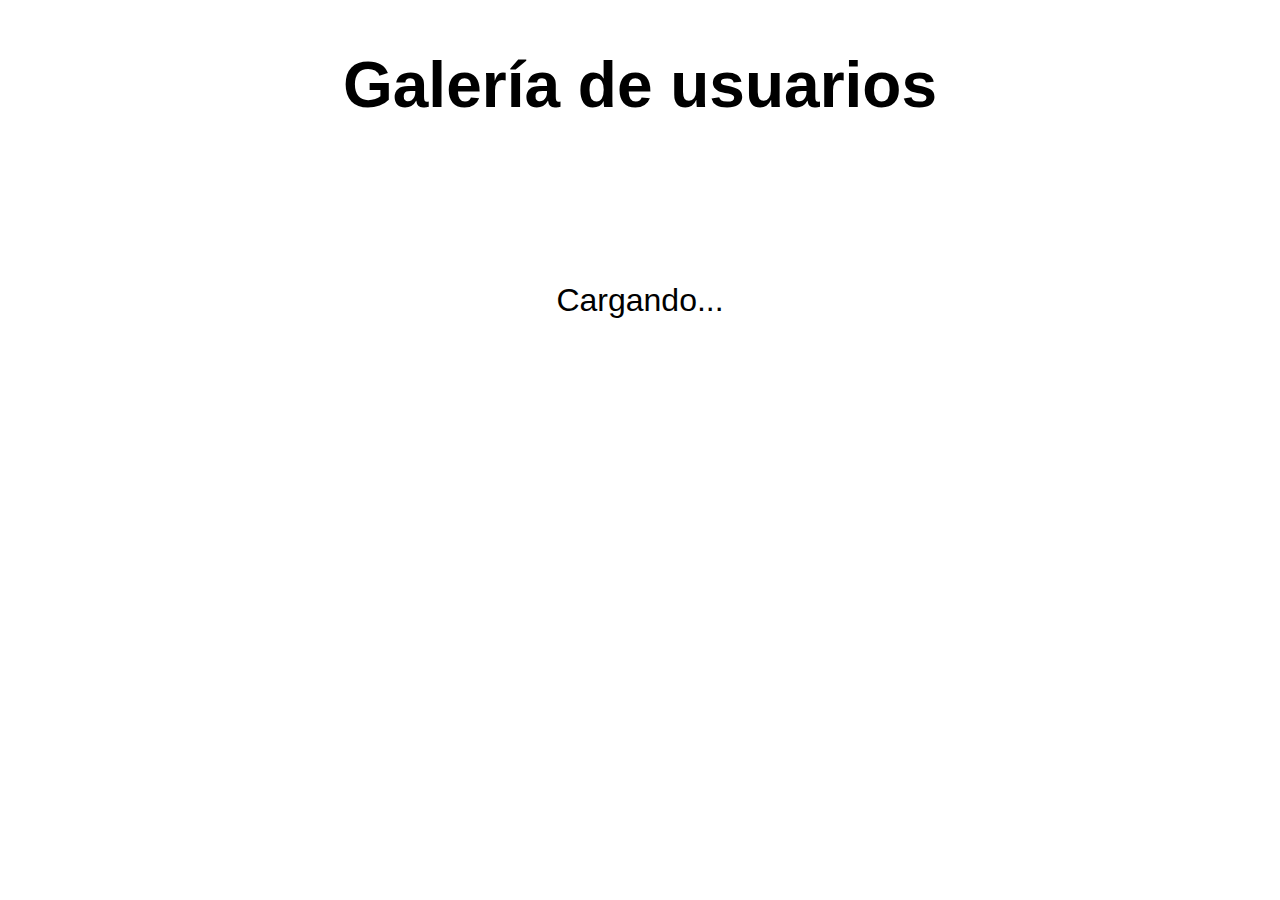
<file: 1.ejercicio-js/index.html>
<!DOCTYPE html>
<html lang="en">

<head>
  <meta charset="UTF-8">
  <meta name="viewport" content="width=device-width, initial-scale=1.0">
  <title>Random People</title>
  <link rel="stylesheet" href="./css/style.css" />
</head>

<body>
  <header>
    <h1>Galería de usuarios</h1>
  </header>
  <main>
    <ul class="userlist">
      <li class="loading">Cargando...</li>
    </ul>
  </main>

  <script type="module" src="./js/src.js" defer></script>
</body>


</html>
</file>
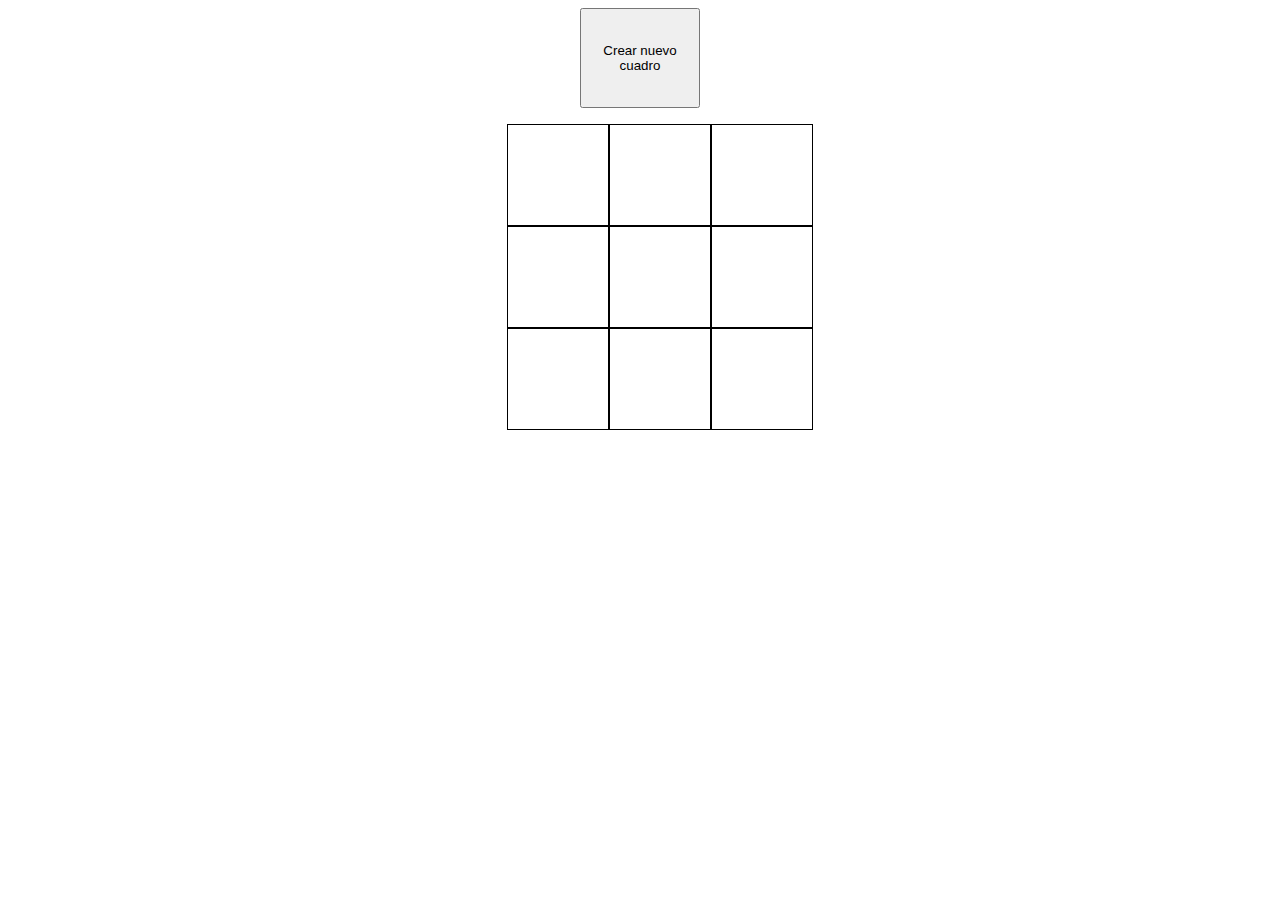
<file: 7.ejercicio-dom/index.html>
<!DOCTYPE html>
<html lang="en">
<head>
    <meta charset="UTF-8">
    <meta http-equiv="X-UA-Compatible" content="IE=edge">
    <meta name="viewport" content="width=device-width, initial-scale=1.0">
    <link rel="stylesheet" href="style.css">
    <script type="module" src="src.js" defer></script>
    <title>Colorized</title>
</head>
<body>
    <article>
        <button ">Crear nuevo cuadro</button>
        <ul>
         <div></div>
         <div></div>
         <div></div>
         <div></div>
         <div></div>
         <div></div>
         <div></div>
         <div></div>
         <div></div>
     </ul>
    </article>
</body>
</html>
</file>
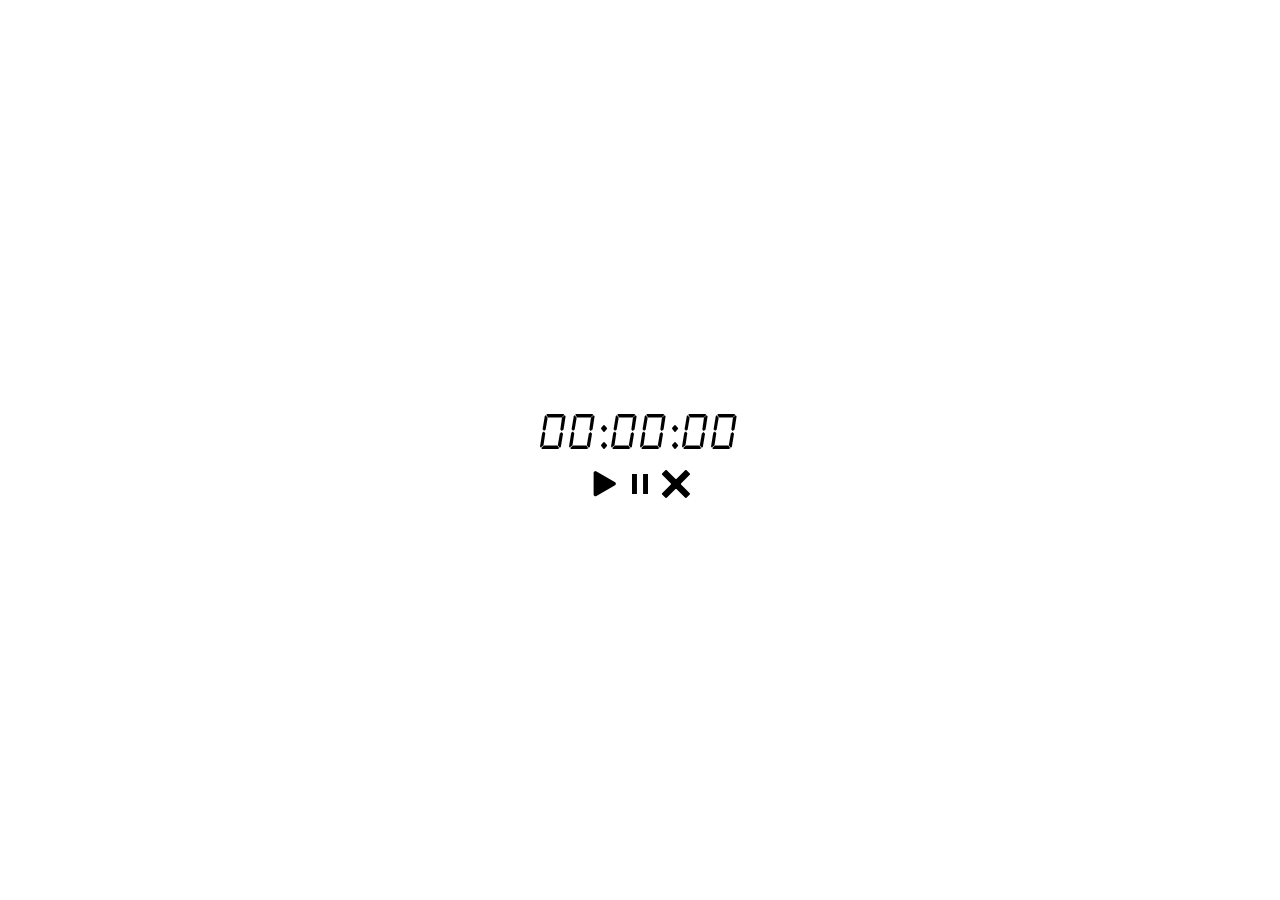
<file: 8.ejercicio-dom/index.html>
<!DOCTYPE html>
<html lang="en">

<head>
  <meta charset="UTF-8">
  <meta name="viewport" content="width=device-width, initial-scale=1.0">
  <title>Crono</title>

  <link rel="stylesheet" href="./css/style.css" />
</head>

<body>
  <div class="cronometro">
    <div id="hms"></div>
    <div class="start"></div>        
    <div class="stop"></div>
    <div class="reiniciar"></div>
</div>

  <script type="module" src="./js/main.js"></script>
</body>

</html>
</file>
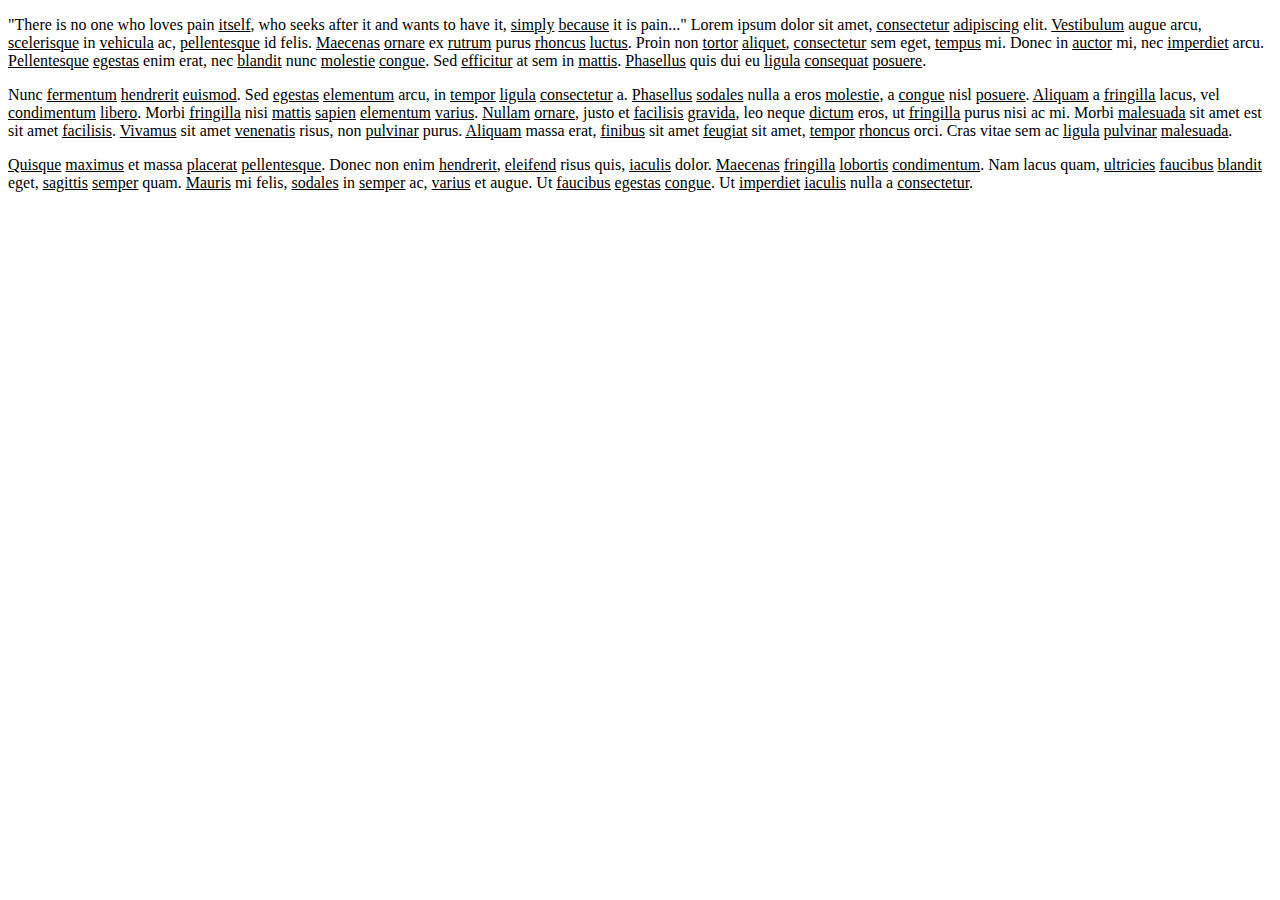
<file: 6.ejercicio-dom/ejercicio.html>
<!DOCTYPE html>
<html>
	<head>
		<title>Ejercicio 1</title>
	</head>
	<body>
		<p>
			"There is no one who loves pain itself, who seeks after it and wants to have it, simply because it is pain..."
			Lorem ipsum dolor sit amet, consectetur adipiscing elit. Vestibulum augue arcu, scelerisque in vehicula ac,
			pellentesque id felis. Maecenas ornare ex rutrum purus rhoncus luctus. Proin non tortor aliquet, consectetur 
			sem eget, tempus mi. Donec in auctor mi, nec imperdiet arcu. Pellentesque egestas enim erat, nec blandit nunc 
			molestie congue. Sed efficitur at sem in mattis. Phasellus quis dui eu ligula consequat posuere.
		</p>
		<p>
			Nunc fermentum hendrerit euismod. Sed egestas elementum arcu, in tempor ligula consectetur a. 
			Phasellus sodales nulla a eros molestie, a congue nisl posuere. Aliquam a fringilla lacus,
			vel condimentum libero. Morbi fringilla nisi mattis sapien elementum varius. Nullam ornare,
			justo et facilisis gravida, leo neque dictum eros, ut fringilla purus nisi ac mi. Morbi malesuada 
			sit amet est sit amet facilisis. Vivamus sit amet venenatis risus, non pulvinar purus. Aliquam massa erat,
			finibus sit amet feugiat sit amet, tempor rhoncus orci. Cras vitae sem ac ligula pulvinar malesuada.
		</p>
		<p>
			Quisque maximus et massa placerat pellentesque. Donec non enim hendrerit, eleifend risus quis,
			iaculis dolor. Maecenas fringilla lobortis condimentum. Nam lacus quam, ultricies faucibus blandit 
			eget, sagittis semper quam. Mauris mi felis, sodales in semper ac, varius et augue. Ut faucibus 
			egestas congue. Ut imperdiet iaculis nulla a consectetur.
		</p>
		<script type="module" src="ejercicio.js"></script>
	</body>
</html>
</file>
<file: 1.ejercicio-js/css/style.css>
* {
    margin: 0;
    padding: 0;
}

body {
    font-family: sans-serif;
}

body > header > h1 {
    font-size: 4rem;
    text-align: center;
    margin: 3rem 0;
}

body > main > ul.userlist {
    max-width: 800px;
    margin: 0 auto;
    padding: 1rem;
    display: grid;
    gap: 1rem;
    grid-template-columns: repeat(auto-fit, minmax(150px, 1fr));
}
.mail{
    font-size: 12px;

}
h2 {
    color: red;
}

ul.userlist > li {
    text-align: center;
    list-style: none;
}

ul.userlist > li.loading {
    text-align: center;
    font-size: 2rem;
    margin-top: 6rem;
}

ul.userlist > li > article > header > img {
    width: 100%;
    border-radius: 5%;
}

ul.userlist > li > article > header > h1 {
    margin: 0.5rem 0;
}
</file>
<file: 7.ejercicio-dom/style.css>
article{
    display: flex;
    flex-direction: column;
    align-items: center;
    
}
button{
    width: 120px;
    height: 100px;
}
ul {
    display: grid;
    grid-template-columns: repeat(3, 1fr);
    grid-template-rows: repeat(4, 1fr);
    grid-column-gap: 0px;
    grid-row-gap: 0px;
    
    align-items: center;
    }
   ul div{
    
    border: 1px solid black;
   
    height: 100px;
    width: 100px;

    }
</file>
<file: 8.ejercicio-dom/css/style.css>
*{box-sizing:border-box;margin:0;padding:0;}
@font-face{
    font-family:alarm;
    src:url(alarm.ttf);
}
.cronometro{
    width:200px;
    height:100px;
    top:50%;
    left:50%;
    position:absolute;
    margin-top:-50px;
    margin-left:-100px;
    text-align:center;
} 

#hms{
    height:68px;
    padding:5px 0;
    font-size:50px;
    color:#000;
    font-family: alarm;  
 }
    .start{background:url(start.png) 0 0 no-repeat;display:inline-block;width:32px;height:32px;position:relative;}
    .stop{background:url(pause.png) 0 0 no-repeat;display:inline-block;width:32px;height:32px;position:relative;}
    .reiniciar{background:url(delete.png)0 0 no-repeat;display:inline-block;width:32px;height:32px;position:relative;}
</file>
